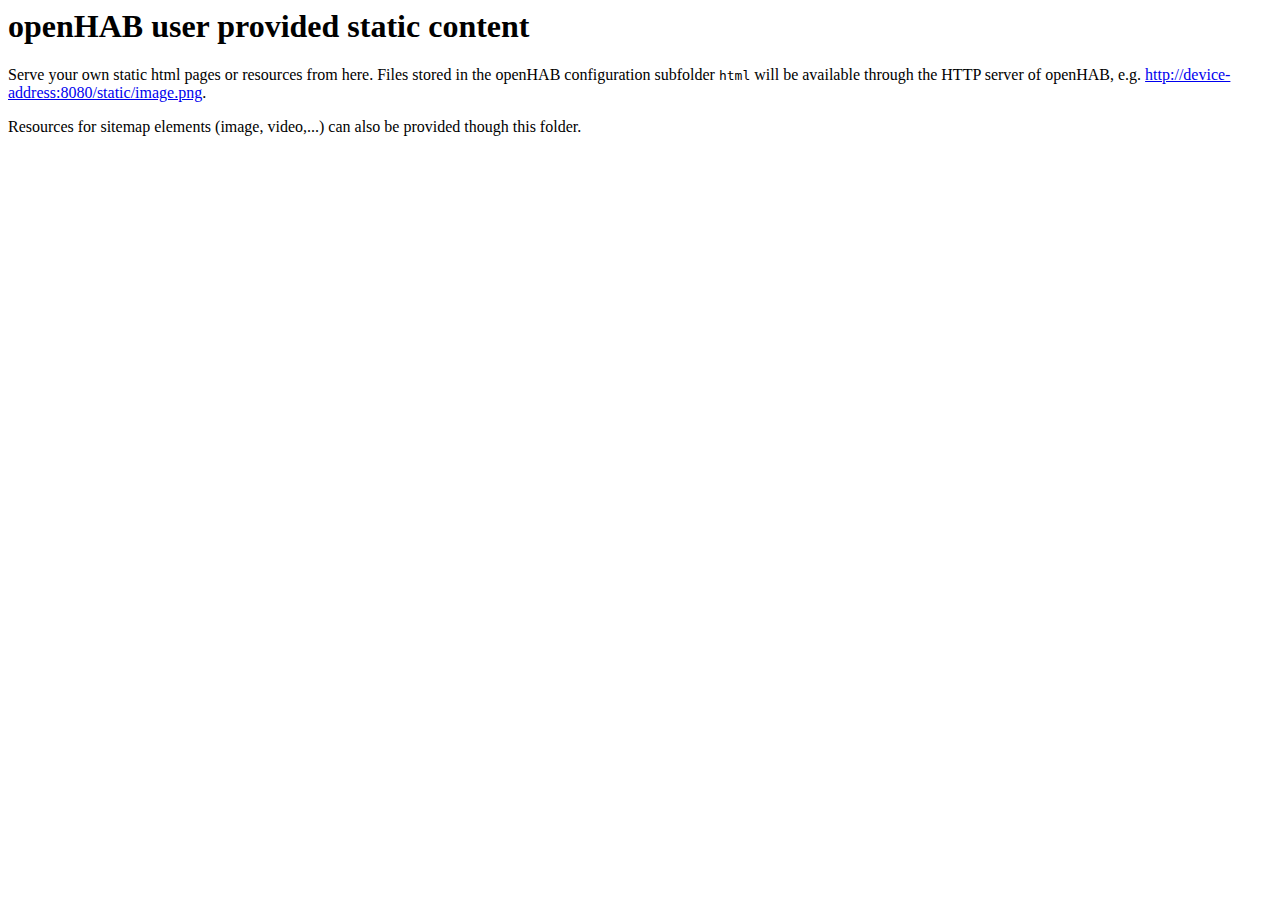
<file: openhab-2.5.5/conf/html/index.html>
<html>
<h1>openHAB user provided static content</h1>
<p>Serve your own static html pages or resources from here. Files stored in the openHAB configuration subfolder <tt>html</tt> will be available through the HTTP server of openHAB, e.g. <a href="http://device-address:8080/static/image.png">http://device-address:8080/static/image.png</a>.</p>
<p>Resources for sitemap elements (image, video,...) can also be provided though this folder.</p>
</html>
</file>
